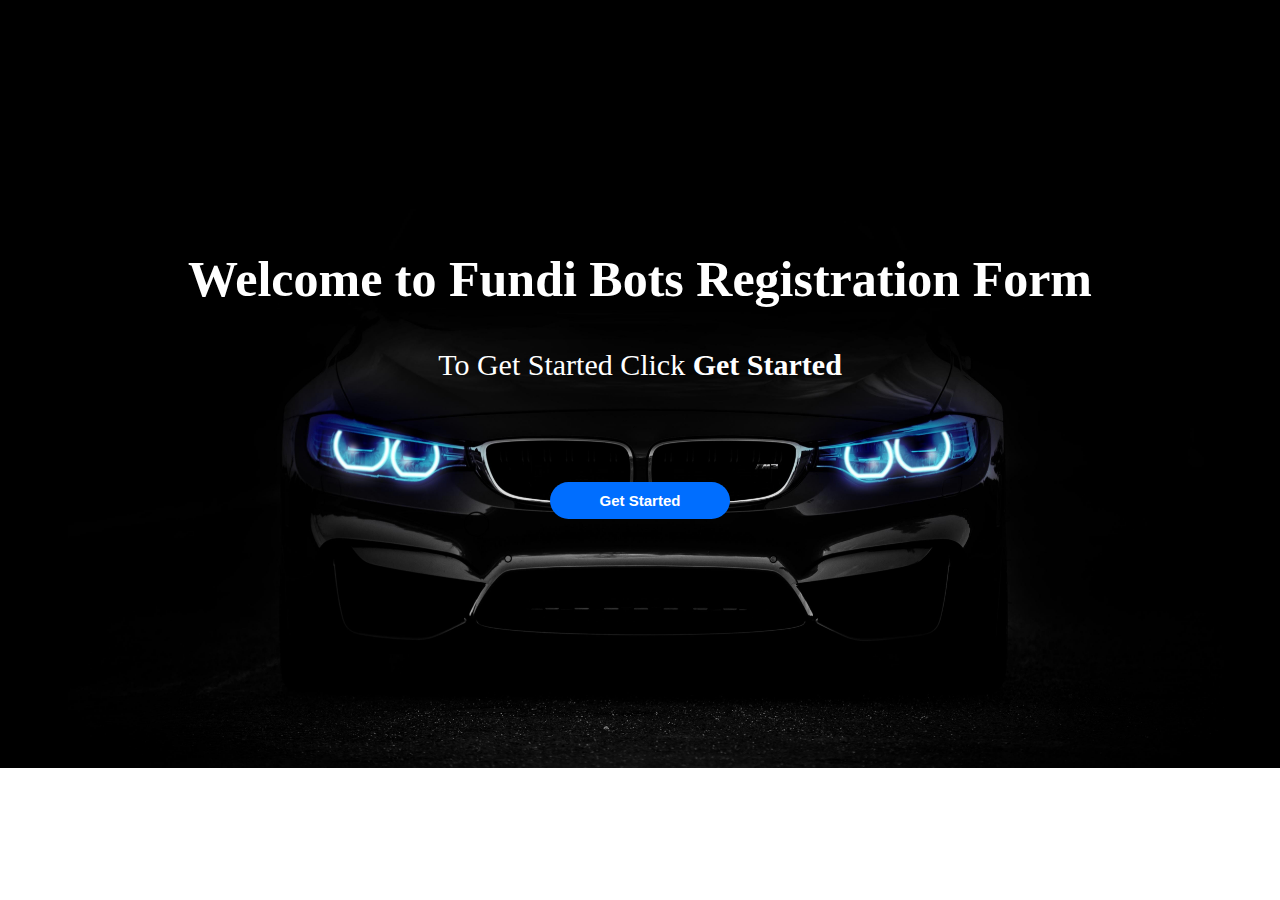
<file: index.html>
<!DOCTYPE html>
<html lang="en">
<head>
  <meta charset="UTF-8">
  <meta name="viewport" content="width=device-width, initial-scale=1.0">
  <title>Responsive Registration Form</title>
  

  <style>
    body{
    background-image:url("./images/pxfuel-5.jpg");
    background-repeat: no-repeat;
    background-size: cover;
    margin-top: 250px;
  }

  .wellcome{
      margin: 0;
      color: rgb(255, 255, 255);
      font-size: 50px;
      text-align: center;
      margin-bottom: 40px;
      background-color:rgba(0, 0, 0, 0.5);
  }


  .command{
      margin: 0;
      color: rgb(255, 255, 255);
      font-size: 30px;
      text-align: center;
  }
  div{
    justify-content: center;
  }
  button{
    font-size: 15px;
    font-weight: bold;
    color: rgb(255, 255, 255);
    background-color: rgb(0, 110, 255);
    padding: 10px 50px;
    border-radius: 30px;
    margin-top: 100px;
    cursor: pointer;
    border: none;
  }
  </style>
</head>


<body>

<form action="index_5.html" method="get">
  <div>
    <h1 class="wellcome">Welcome to Fundi Bots Registration Form</h1>
    <p class="command">To Get Started Click <strong>Get Started</strong></p>
  </div>
  <div style="display: flex; align-items: center;">
    <button>Get Started</button>
  </div>
  
</form>



</body>
</html>
</file>
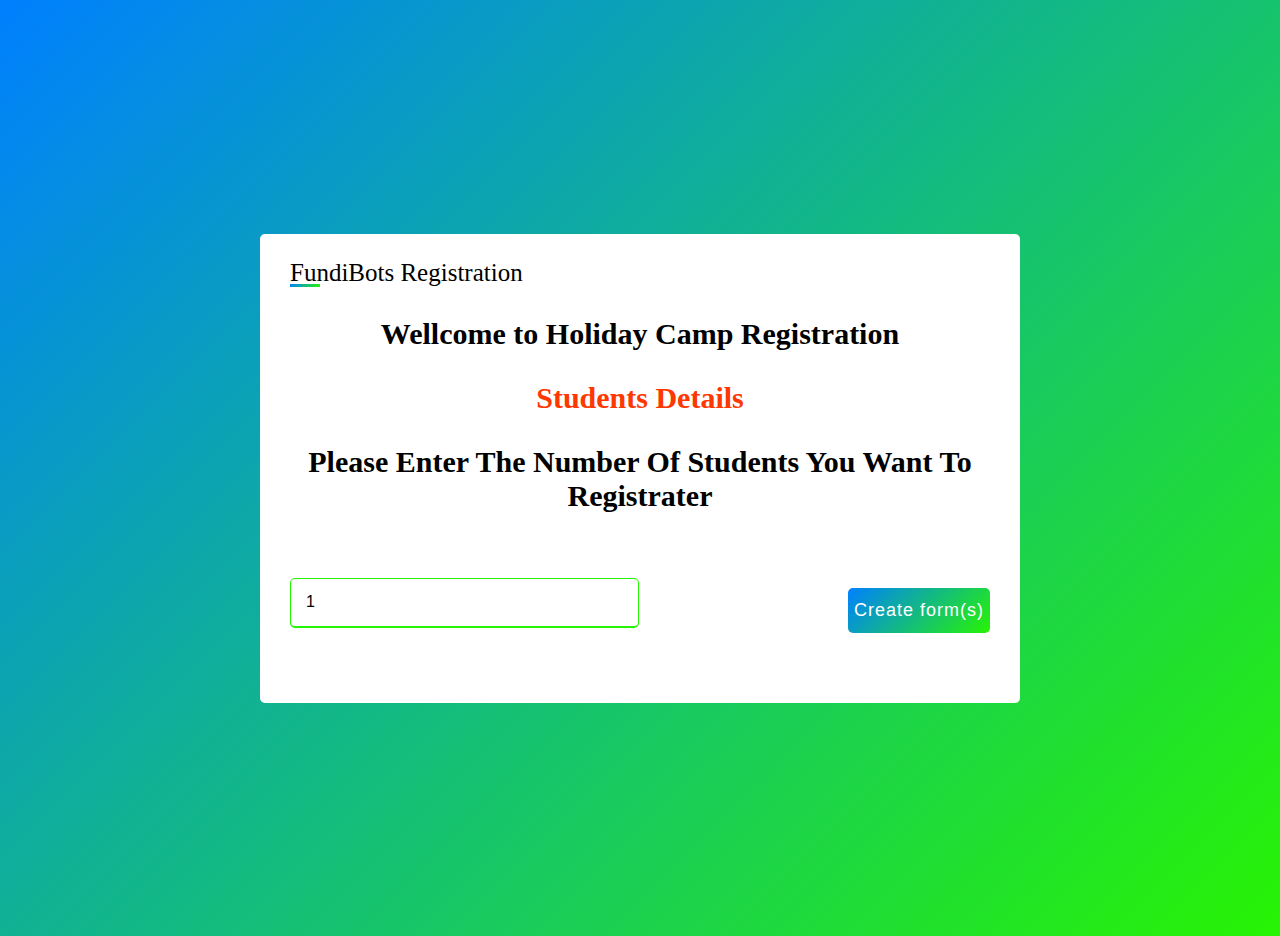
<file: index_2.html>
<!DOCTYPE html>
<html lang="en">
    <head>
        <meta charset="utf-8">
        <title>Responsive Registration Form </title>
        <link rel="stylesheet" href="style.css">
        <link rel="id" href="index_3.html">
        <meta name="viewport" content="width=device-width, initial-scale=1.0">
    </head>


    <body>
        <div class="container">
            <div class="title">FundiBots Registration</div>
            <p>Wellcome to Holiday Camp Registration</p>
            <p style="color: rgb(255, 55, 0);">Students Details</p>
            <p>Please Enter The Number Of Students You Want To Registrater</p>
           <form action="index_3.html" method="get">
              <div class="user-details" style="display: flex; align-items: center;margin-bottom: 0;">   
                  <div class="input-box">
                    <input id="num" type="number" value="1" min="1" max="16">
                  </div>
            
                <div class="button">
                    <input onclick="createForms()" type="submit" value="Create form(s)">
                </div>
              </div>  
            <div id="container"></div> 
          </form>
        </div>

        <script>
            // Get the form element
    var form1 = document.getElementById("form1");
    // Add an event listener for the submit event
    form1.addEventListener("submit", function(event) {
      // Prevent the default form submission behavior
      event.preventDefault();
      // Get the number of forms from the input element
      var num = document.getElementById("num").value;
      // Create a new window
      var win = window.open("", "_blank");
      // Write some HTML to the new window
      win.document.write("<html><head><title>New Page</title></head><body>");
      win.document.write("<h1>You Are Ready To Register  " + num + " </h1>");
      // Loop through the number of forms and create a form element for each one
      for (var i = 1; i <= num; i++) {
        win.document.write("<form id='Students'" + i + ">");
        win.document.write("<h2>Form " + i + "</h2>");
        // Add some input elements to the form
        win.document.write("<label for='name" + i + "'>Name:</label>");
        win.document.write("<input type='text' class='button' id='name" + i + "' name='name" + i + "'><br>");
        win.document.write("<label for='email" + i + "'>Email:</label>");
        win.document.write("<input type='email' id='email" + i + "' name='email" + i + "'><br>");
        win.document.write("<input type='submit' value='Submit'>");
        win.document.write("</form>");
      }
      win.document.write("</body></html>");
      // Close the document stream
      win.document.close();
    });
          </script>    
    </body>
</html>
</file>
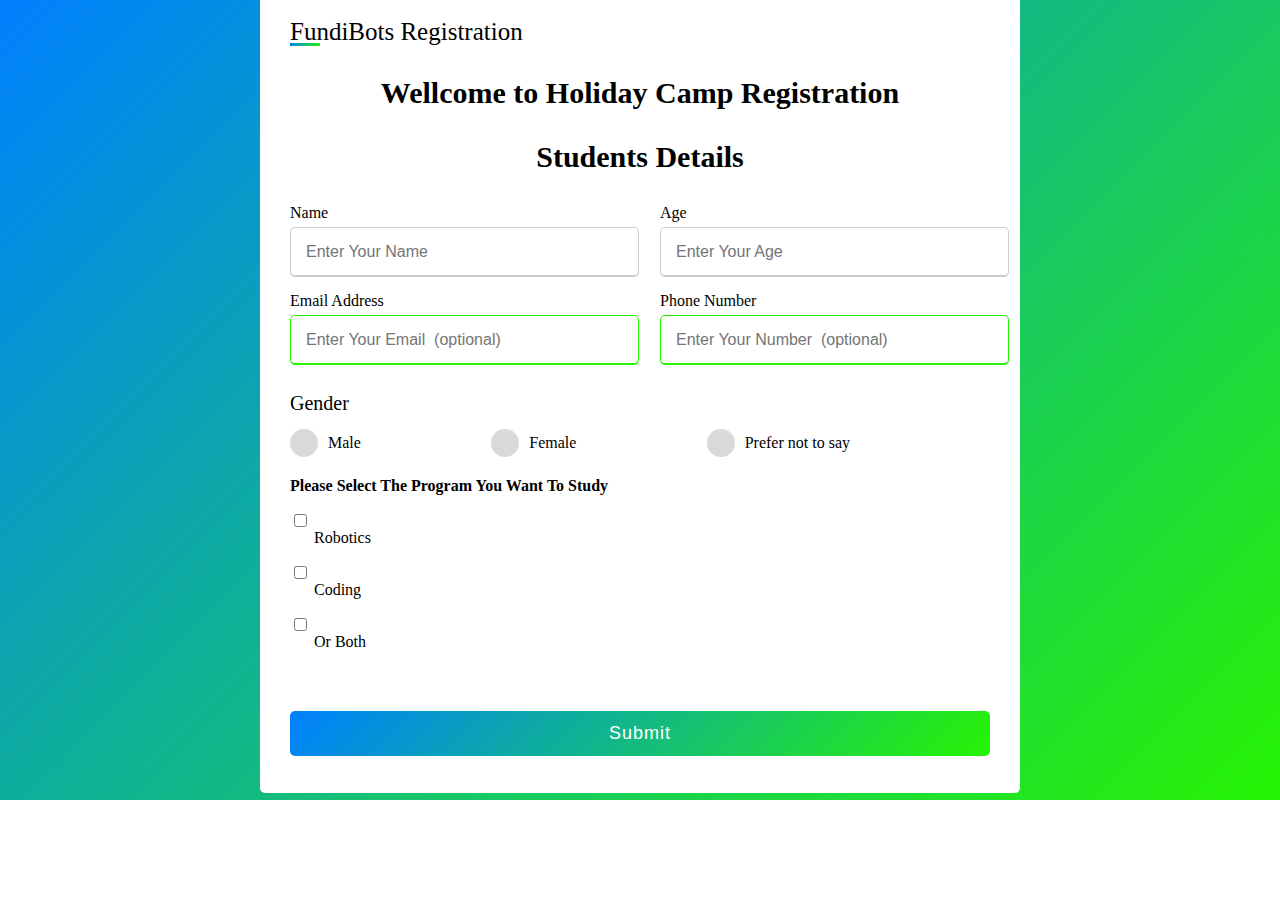
<file: index_3.html>
<!DOCTYPE html>
<html lang="en" style="height: 800px;">
    <head>
        <meta charset="utf-8">
        <title>Responsive Registration Form </title>
        <link rel="stylesheet" href="style.css">
        <meta name="viewport" content="width=device-width, initial-scale=1.0">
    </head>
    <body style="height: 750px;">
        <div class="container" style="height: 100%;">
            <div class="title">FundiBots Registration</div>
            <p>Wellcome to Holiday Camp Registration</p>
            <p>Students Details</p>
            <form id="Students" action="index_6.html" method="get">
                <div class="user-details">
                    <div class="input-box">
                        <span class="details">Name</span>
                        <input type="text" placeholder="Enter Your Name" required>

                    </div>
                    <div class="input-box">
                        <span class="details">Age</span>
                        <input type="number" placeholder="Enter Your Age" required>

                    </div>
                    <div class="input-box">
                        <span class="details">Email Address</span>
                        <input type="email" placeholder="Enter Your Email  (optional)">
                        
                    </div>
                    <div class="input-box">
                        <span class="details">Phone Number</span>
                        <input type="number" placeholder="Enter Your Number  (optional)">
                        
                    </div>
                </div>
                <div class="gender-details">
                    <input type="radio" name="gender" id="dot_1">
                    <input type="radio" name="gender" id="dot_2">
                    <input type="radio" name="gender" id="dot_3">
                    <span class="gender-title">Gender</span>
                    <div class="category">
                        <label for="dot_1">
                            <span class="dot one"></span>
                            <span class="gender">Male</span>
                        </label>
                        <label for="dot_2">
                            <span class="dot two"></span>
                            <span class="gender">Female</span>
                        </label>
                        <label for="dot_3">
                            <span class="dot three"></span>
                            <span class="gender">Prefer not to say</span>
                        </label>
                    </div>
                </div>
                <div class="user-details">
                    <div class="input-box">
                        <span class="gender-title" style="display: block; font-weight: bold;">Please Select The Program You Want To Study</span>
                        <input type="checkbox" id="Robotics" style="width: auto;">
                        <label for='Robotics'>Robotics</label><br>
                    
                        <input type="checkbox" id="Coding" style="width: auto;">
                        <label for='Coding'>Coding</label><br>
                    
                        <input type="checkbox" id="Or Both" style="width: auto;">
                        <label for='Or Both'>Or Both</label><br>
                    </div>
                </div>
                    <div class="button">
                        <input type="submit" value="Submit">
                    </div>
            </form>
        </div>
    </body>
</html>
</file>
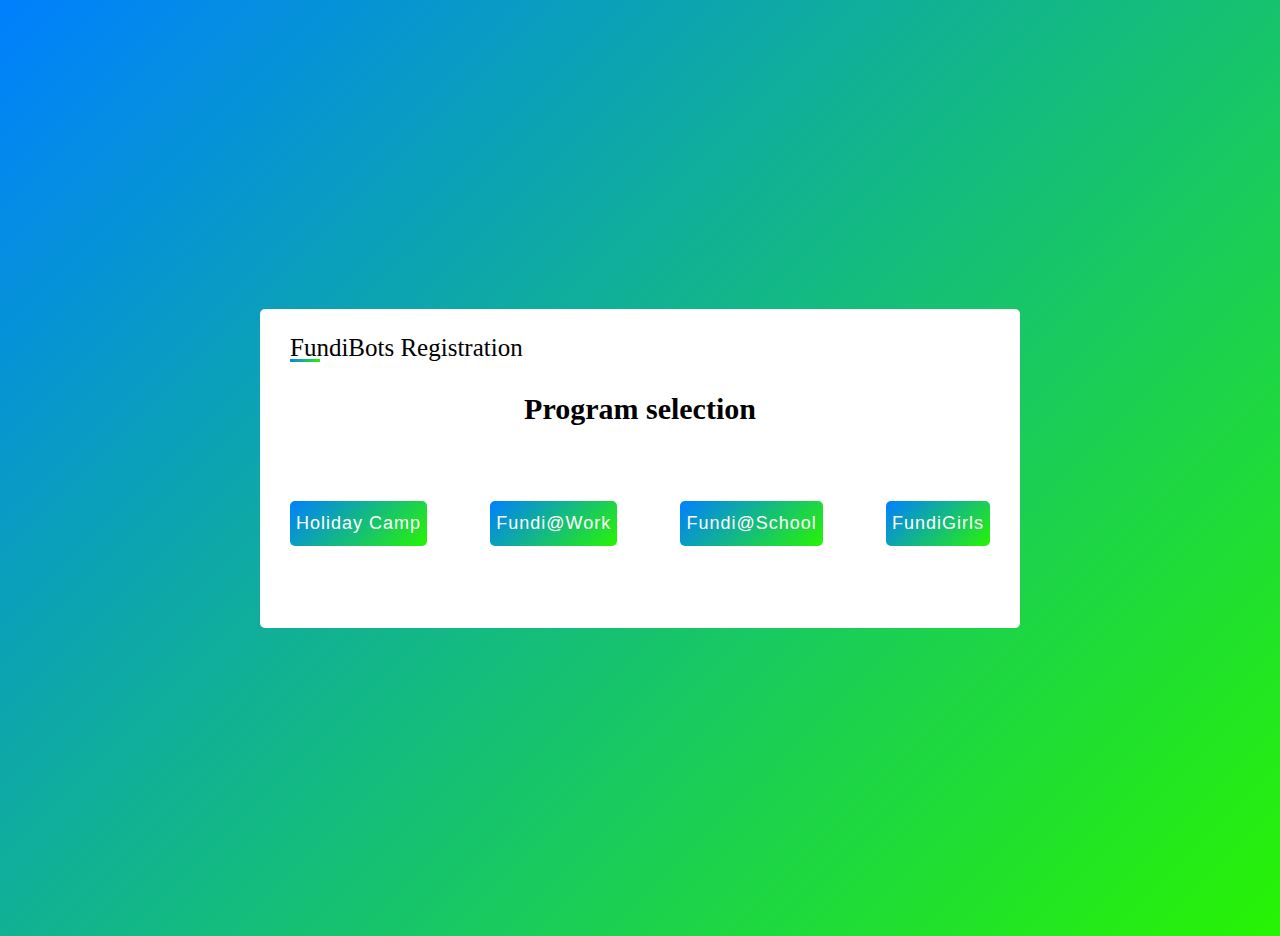
<file: index_4.html>
<!DOCTYPE html>
<html lang="en">
    <head>
        <meta charset="utf-8">
        <title>Responsive Registration Form </title>
        <link rel="stylesheet" href="style.css">
        <meta name="viewport" content="width=device-width, initial-scale=1.0">
    </head>
    <body>
        <div class="container">
            <div class="title">FundiBots Registration</div>
            <p>Program selection</p>
            <form action="index_2.html" method="get">
                <div class="user-details">
                    <div class="button">
                        <input type="submit" value="Holiday Camp">
                    </div>
                    <div class="button">
                        <input type="submit" value="Fundi@Work">
                    </div>
                    <div class="button">
                        <input type="submit" value="Fundi@School">
                    </div>
                    <div class="button">
                        <input type="submit" value="FundiGirls">
                    </div>
                </div>
            </form>
        </div>
    </body>
</html>
</file>
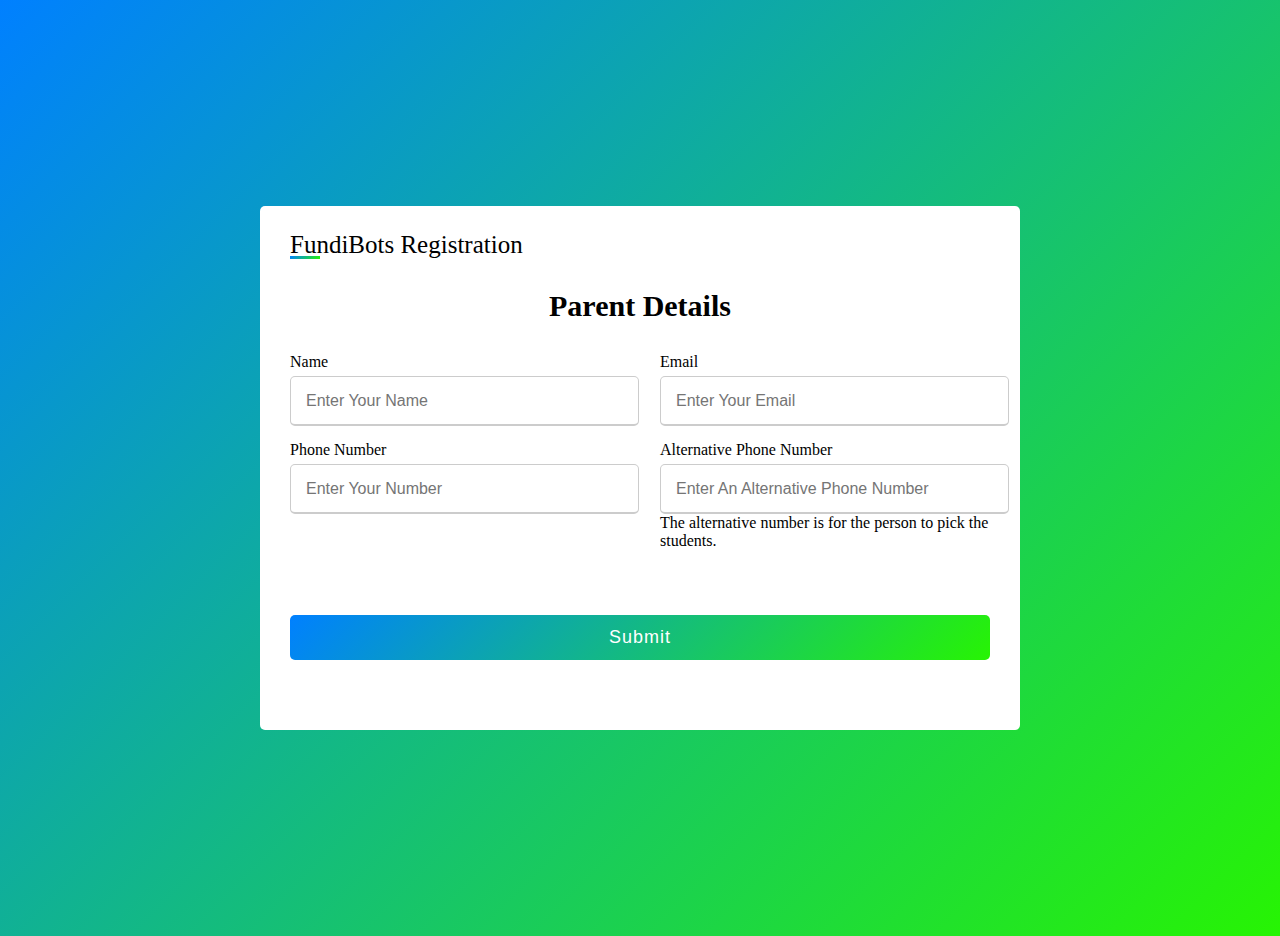
<file: index_5.html>
<!DOCTYPE html>
<html lang="en">
    <head>
        <meta charset="utf-8">
        <title>Responsive Registration Form </title>
        <link rel="stylesheet" href="style.css">
        <meta name="viewport" content="width=device-width, initial-scale=1.0">
    </head>
    <body>
        <form></form>
        <div class="container">
            <div class="title">FundiBots Registration</div>
            <p>Parent Details</p>
            <form action="index_4.html" method="get">
                <div class="user-details">
                    <div class="input-box">
                        <span class="details">Name</span>
                        <input type="text" placeholder="Enter Your Name" required>

                    </div>
                    <div class="input-box">
                        <span class="details">Email</span>
                        <input type="email" placeholder="Enter Your Email" required>
                        
                    </div>
                    <div class="input-box">
                        <span class="details">Phone Number</span>
                        <input type="number" placeholder="Enter Your Number" required>
                        
                    </div>
                    <div class="input-box">
                        <span class="details">Alternative Phone Number</span>
                        <input type="number" placeholder="Enter An Alternative Phone Number " required>
                        <span class="details">The alternative number is for the person to pick the students.</span>
                    </div>
                </div>
                <div class="button">
                    <input type="submit" value="Submit">
                </div>
            </form>
        </div>
    </body>
</html>
</file>
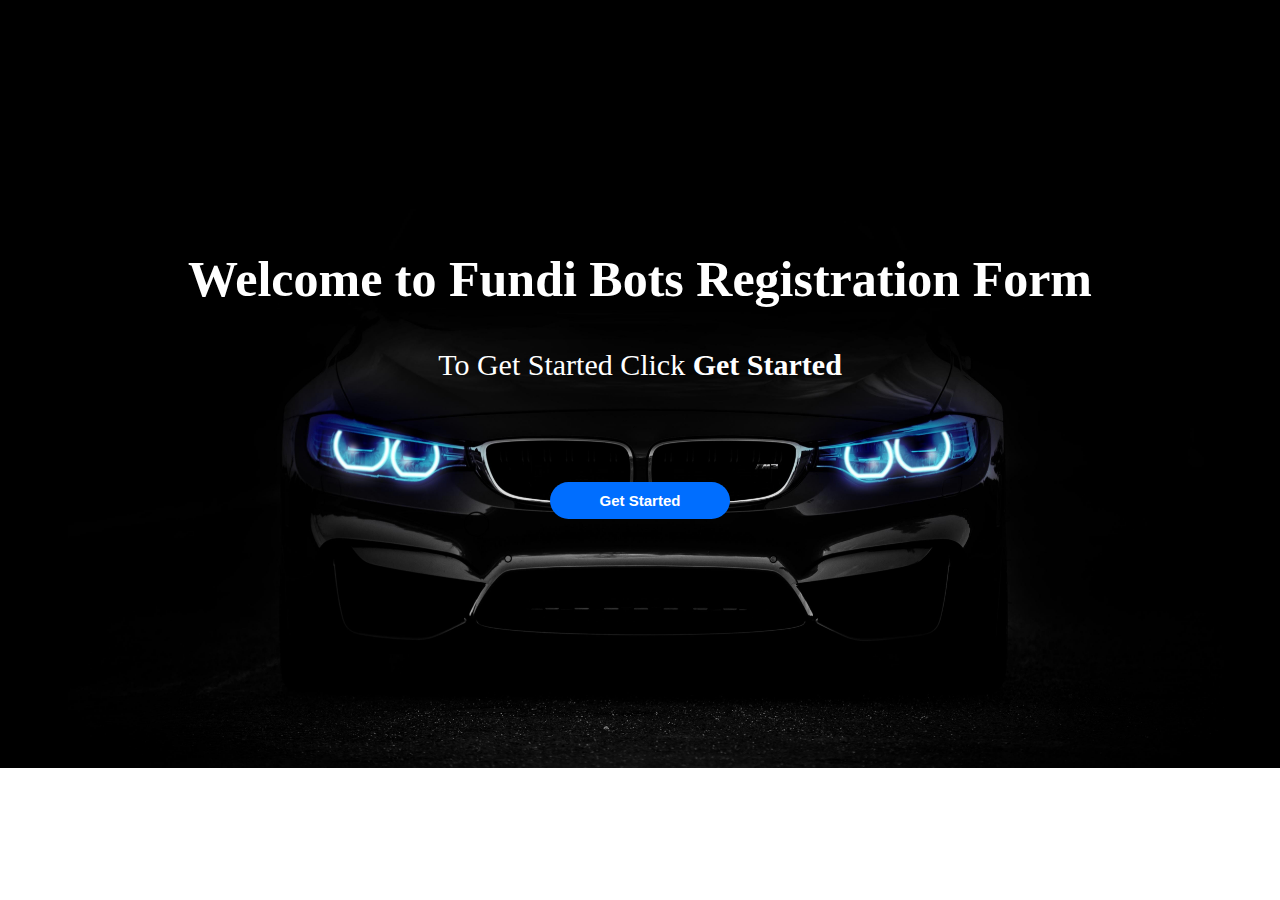
<file: index_main.html>
<!DOCTYPE html>
<html lang="en">
<head>
  <meta charset="UTF-8">
  <meta name="viewport" content="width=device-width, initial-scale=1.0">
  <title>Responsive Registration Form</title>
  

  <style>
    body{
    background-image:url("./images/pxfuel-5.jpg");
    background-repeat: no-repeat;
    background-size: cover;
    margin-top: 250px;
  }

  .wellcome{
      margin: 0;
      color: rgb(255, 255, 255);
      font-size: 50px;
      text-align: center;
      margin-bottom: 40px;
      background-color:rgba(0, 0, 0, 0.5);
  }


  .command{
      margin: 0;
      color: rgb(255, 255, 255);
      font-size: 30px;
      text-align: center;
  }
  div{
    justify-content: center;
  }
  button{
    font-size: 15px;
    font-weight: bold;
    color: rgb(255, 255, 255);
    background-color: rgb(0, 110, 255);
    padding: 10px 50px;
    border-radius: 30px;
    margin-top: 100px;
    cursor: pointer;
    border: none;
  }
  </style>
</head>


<body>

<form action="index_5.html" method="get">
  <div>
    <h1 class="wellcome">Welcome to Fundi Bots Registration Form</h1>
    <p class="command">To Get Started Click <strong>Get Started</strong></p>
  </div>
  <div style="display: flex; align-items: center;">
    <button>Get Started</button>
  </div>
  
</form>



</body>
</html>
</file>
<file: style.css>
body{
    display: flex;
    height: 100vh;
    justify-content: center;
    align-items: center;
    padding: 10px;
    background: linear-gradient(135deg, #0080ff, #27f403) no-repeat;
}

.container{
    max-width: 700px;
    width: 100%;
    background: #fff;
    padding: 25px 30px;
    border-radius: 5px;
}
.container .title{
    font-size: 25px;
    font-weight: 500;
    position: relative;
}
.container .title::before{
    content: '';
    position: absolute;
    left: 0;
    bottom: 0;
    height: 3px;
    width: 30px;
    background: linear-gradient(135deg, #0080ff, #27f403);
}
.container form .user-details{
    display: flex;
    flex-wrap: wrap;
    justify-content: space-between;
    margin: 20px 0 12px 0;
}
form .user-details .input-box{
    margin-bottom: 15px;
    width: calc(100% / 2 - 20px);
}
.user-details .input-box .details{
    display: block;
    font-weight: 500;
    margin-bottom: 5px;
}
.user-details .input-box input{
    height: 45px;
    width: 100%;
    outline: none;
    border-radius: 5px;
    border: 1px solid #ccc;
    padding-left: 15px;
    font-size: 16px;
    border-bottom-width: 2px;
    transition: all 0.3s ease;
}

.user-details .input-box input:focus,
.user-details .input-box input:valid{
    border-color: #27f403;
}

form .gender-details .gender-title{
    font-size: 20px;
    font-weight: 500;
}

form .gender-details .category{
    display: flex;
    width: 80%;
   margin: 14px 0;
    justify-content: space-between;
}
.gender-details .category label{
    display: flex;
    align-items: center;
}

.gender-details .category .dot{
    height: 18px;
    width: 18px;
    background-color: #d9d9d9;
    border-radius: 50px;
    margin-right: 10px;
    border: 5px solid transparent;
    transition: all 0.3s ease;
}
#dot_1:checked ~ .category label .one,
#dot_2:checked ~ .category label .two,
#dot_3:checked ~ .category label .three{
    border-color: #d9d9d9;
    background:  #27f403;
}

form input[type= "radio"]{
    display: none;
}

form .button{
    height: 45px;
    margin: 45px 0;
}
form .button input{
    height: 100%;
    width: 100%;
    color: #fff;
    border: none;
    font-size: 18px;
    font-weight: 500;
    border-radius: 5px;
    letter-spacing: 1px;
    background: linear-gradient(135deg, #0080ff, #27f403);
    cursor: pointer;
}
form .button input:hover{
    background: linear-gradient(-135deg, #0080ff, #27f403);
}


p{
    text-align: center;
    font-weight: bold;
    margin-bottom: 30px;
    font-size: 30px;
}
















@media (max-width: 584px) {
    .container{
        max-width: 100%;
    }
    form .user-details .input-box{
        margin-bottom: 15px;
        width: 100%;
    }
    form .gender-details .category{
        width: 100%;
    }
    .container form .user-details{
        max-height: 300px;
        overflow-y: scroll;
    }
    .user-details::-webkit-scrollbar{
        width: 0;
    }
}
</file>
